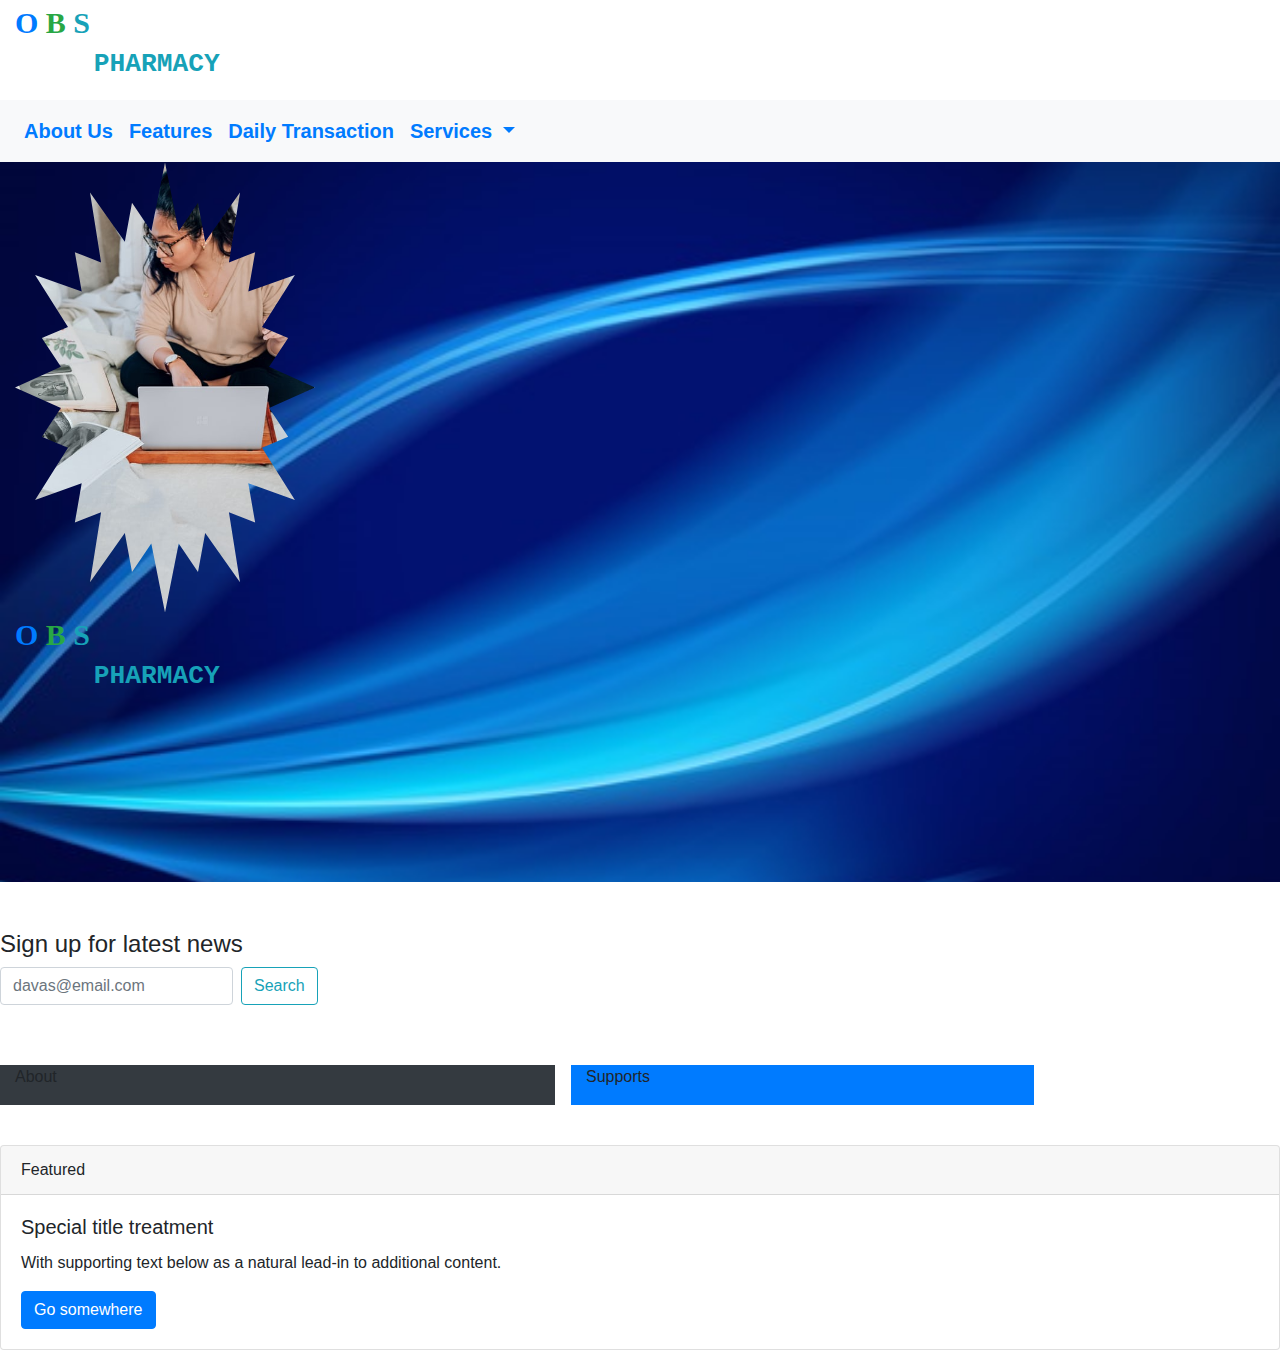
<file: index.html>
<!doctype html>
<html lang="en">
  <head>
    <!-- Required meta tags -->
    <meta charset="utf-8">
    <meta name="viewport" content="width=device-width, initial-scale=1, shrink-to-fit=no">

    <!-- Bootstrap CSS -->
    <link rel="stylesheet" href="https://stackpath.bootstrapcdn.com/bootstrap/4.4.1/css/bootstrap.min.css" integrity="sha384-Vkoo8x4CGsO3+Hhxv8T/Q5PaXtkKtu6ug5TOeNV6gBiFeWPGFN9MuhOf23Q9Ifjh" crossorigin="anonymous">
    <link rel="icon" href="img/logo.png" type="image/x-icon">
    <link rel="stylesheet" href="css/custom.css" type="text/css">
    <title>OBS Phamarcy || Home</title>
  </head>
  <body>
    <header>
     <!-- nav bar -->
          <div class="container-fluid " id="firstdiv"><span class="text-primary font-weight-bolder"> O</span> <span class="text-success font-weight-bolder">B </span> <span class="text-info font-weight-bolder">S </span>
          <pre class="text-info font-weight-bolder">     PHARMACY</pre></div>

          <div class=" view sticky-top" >
            <nav class="navbar navbar-expand-lg font-weight-bold lead navbar-primary bg-light">
              
              <button class="navbar-toggler" type="button" data-toggle="collapse" data-target="#navbarNavDropdown" aria-controls="navbarNavDropdown" aria-expanded="false" aria-label="Toggle navigation">
                <a class="navbar-brand font-weight-bolder bg-dark text-info px-3 py-3 my-2" href="#">Menu</a>
              </button>
              <div class="collapse navbar-collapse" id="navbarNavDropdown">
                <ul class="navbar-nav">
                  <li class="nav-item active">
                    <a class="nav-link" href="#">About Us <span class="sr-only">(current)</span></a>
                  </li>
                  <li class="nav-item">
                    <a class="nav-link" href="#">Features</a>
                  </li>
                  <li class="nav-item">
                    <a class="nav-link" href="dailySales.html" >Daily Transaction</a>
                  </li>
                  <li class="nav-item dropdown">
                    <a class="nav-link dropdown-toggle" href="#" id="navbarDropdownMenuLink" role="button" data-toggle="dropdown" aria-haspopup="true" aria-expanded="false">
                     Services
                    </a>
                    <div class="dropdown-menu" aria-labelledby="navbarDropdownMenuLink">
                      <a class="dropdown-item" href="#">Drug Stores</a>
                      <a class="dropdown-item" href="#">Medical check up</a>
                      <a class="dropdown-item" href="#">Daigonose test</a>
                    </div>
                  </li>
                </ul>
              </div>
            </nav>
          </div>
     </header>
          <!-- background image div -->
<div class="container-fluid mb-5" style="background-image: url('img/abstract-background.jpg');" id="img" >
     <img class="clip-animation "   src="img/futheruse.jpg">

     <div class="row align-item-right " id="firstdiv">
       <div class="col-sm-12"> <span class="  text-primary font-weight-bolder"> O</span> <span class="text-success font-weight-bolder">B </span> <span class="text-info font-weight-bolder">S </span>
      <pre class="text-info font-weight-bolder">     PHARMACY</pre></div>
    </div>

   </div>

   <!-- main content -->
   <div class="row align-self-right justify=content-right no-gutters">
    <div class="col-sm-12 col-md-12">
      <h4 class="align-self-center">Sign up for latest news</h4>
      <form class="form-inline my-2 my-lg-0">
        <input class="form-control mr-sm-2" type="email" placeholder="davas@email.com" aria-label="Search">
        <button class="btn btn-outline-info my-2 my-sm-0" type="submit">Search</button>
      </form>
    </div>
    <div class="align-item-center">
      <div class="spinner-grow text-primary" role="status">
        <span class="sr-only">Loading...</span>
      </div>
      <div class="spinner-grow text-secondary" role="status">
        <span class="sr-only">Loading...</span>
      </div>
      <div class="spinner-grow text-success" role="status">
        <span class="sr-only">Loading...</span>
      </div>
      <div class="spinner-grow text-danger" role="status">
        <span class="sr-only">Loading...</span>
      </div>
    </div>
</div>

<div class="row container my-3 py-2">
  <div class="col-sm-6 align-self-start mr-3 bg-dark mb-3">
<p class=" ">About</p>
  </div>
  <div class="col-sm-5  align-self-end mr-3 bg-primary mb-3">
    <p class="">Supports</p>
  </div>
</div>
  



<!-- footer section -->
<div class="card">
  <div class="card-header">
    Featured
  </div>
  <div class="card-body">
    <h5 class="card-title">Special title treatment</h5>
    <p class="card-text">With supporting text below as a natural lead-in to additional content.</p>
    <a href="#" class="btn btn-primary">Go somewhere</a>
  </div>
</div>

    <!-- Optional JavaScript -->
    <!-- jQuery first, then Popper.js, then Bootstrap JS -->
    <script src="https://code.jquery.com/jquery-3.4.1.slim.min.js" integrity="sha384-J6qa4849blE2+poT4WnyKhv5vZF5SrPo0iEjwBvKU7imGFAV0wwj1yYfoRSJoZ+n" crossorigin="anonymous"></script>
    <script src="https://cdn.jsdelivr.net/npm/popper.js@1.16.0/dist/umd/popper.min.js" integrity="sha384-Q6E9RHvbIyZFJoft+2mJbHaEWldlvI9IOYy5n3zV9zzTtmI3UksdQRVvoxMfooAo" crossorigin="anonymous"></script>
    <script src="https://stackpath.bootstrapcdn.com/bootstrap/4.4.1/js/bootstrap.min.js" integrity="sha384-wfSDF2E50Y2D1uUdj0O3uMBJnjuUD4Ih7YwaYd1iqfktj0Uod8GCExl3Og8ifwB6" crossorigin="anonymous"></script>
  </body>
</html>
</file>
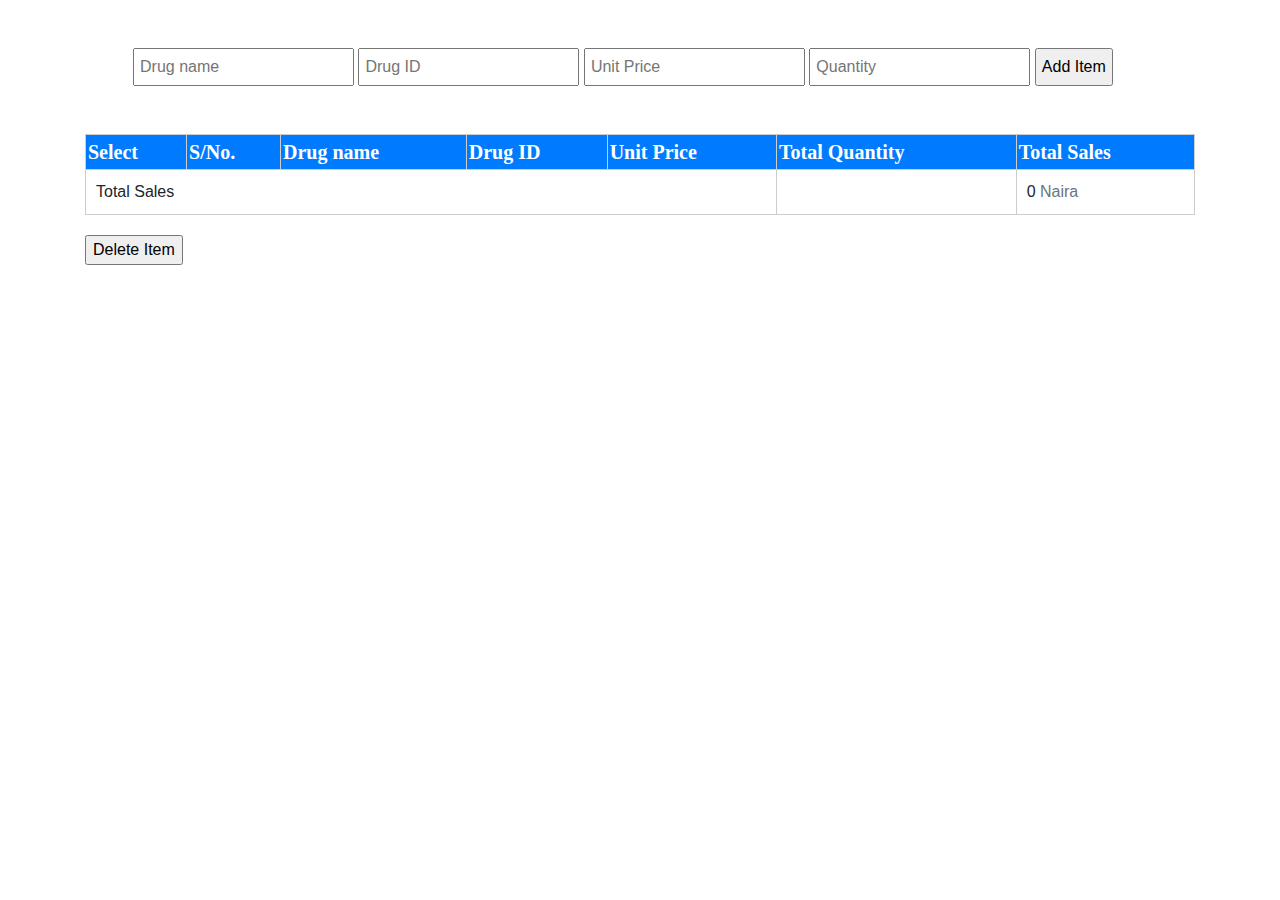
<file: dailySales.html>
<!doctype html>
<html lang="en">
  <head>
    <!-- Required meta tags -->
    <meta charset="utf-8">
    <meta name="viewport" content="width=device-width, initial-scale=1, shrink-to-fit=no">

    <!-- Bootstrap CSS -->
    <link rel="stylesheet" href="https://stackpath.bootstrapcdn.com/bootstrap/4.4.1/css/bootstrap.min.css" integrity="sha384-Vkoo8x4CGsO3+Hhxv8T/Q5PaXtkKtu6ug5TOeNV6gBiFeWPGFN9MuhOf23Q9Ifjh" crossorigin="anonymous">
    <link rel="icon" href="img/logo.png" type="image/x-icon">
    <link rel="stylesheet" href="css/custom.css" type="text/css">
    <script src="https://code.jquery.com/jquery-1.12.4.min.js"></script>

    
    <title>Store House</title>
  </head>
  <body>

    <div class="container">
            <form action="" class="my-5 mx-5">
                <input type="text" name="item" id="drug-name" placeholder="Drug name">
                <input type="text" name="item-id" id="drug-id" placeholder="Drug ID">
                <input type="text" name="price" id="drug-price" placeholder="Unit Price">
                <input type="text" name="quantity" id="drug-qty" placeholder="Quantity">
                <input type="button" name="add-item" class="add-item" value="Add Item" >

            </form>

    <table>
        <thead>
        <tr class="lead container bg-primary">
            <th>Select</th>
            <th>S/No.</th>
            <th>Drug name</th>
            <th>Drug ID</th>
            <th>Unit Price</th>
            <th>Total Quantity</th>
            <th>Total Sales</th>
        </tr>
    </thead>
    <tbody>
        
    </tbody>
    <tfoot>
          <td colspan="5">Total Sales</td>
          <td id="total-qty"></td>
          <td id="Sum-Total"> 0<span class="text-muted justify-content-right"> Naira</span></td>
    </tfoot>
          </table>
        
        <input type="button" name="delete-row" id="delete-item" value="Delete Item">

</div>

    <!-- Optional JavaScript -->
    <!-- jQuery first, then Popper.js, then Bootstrap JS -->
    <script src="https://code.jquery.com/jquery-3.4.1.slim.min.js" integrity="sha384-J6qa4849blE2+poT4WnyKhv5vZF5SrPo0iEjwBvKU7imGFAV0wwj1yYfoRSJoZ+n" crossorigin="anonymous"></script>
    <script src="https://cdn.jsdelivr.net/npm/popper.js@1.16.0/dist/umd/popper.min.js" integrity="sha384-Q6E9RHvbIyZFJoft+2mJbHaEWldlvI9IOYy5n3zV9zzTtmI3UksdQRVvoxMfooAo" crossorigin="anonymous"></script>
    <script src="https://stackpath.bootstrapcdn.com/bootstrap/4.4.1/js/bootstrap.min.js" integrity="sha384-wfSDF2E50Y2D1uUdj0O3uMBJnjuUD4Ih7YwaYd1iqfktj0Uod8GCExl3Og8ifwB6" crossorigin="anonymous"></script>

    <!-- Custom Script -->
    <script>
$(document).ready(function(){
    $(".add-item").click(function(){
        var name = $("#drug-name").val();
        var drugId = $('#drug-id').val();
        var price = $("#drug-price").val();
        var quantity =$('#drug-qty').val();
        var TotalPrice =0;
        var no = 1; 
        TotalPrice = parseInt(price) * parseInt(quantity)

        // Script for increamenting the Serial Number
         $("table tbody tr ").find($('.Serial-num')).each(function(){
                no +=1;
        })
        
        // Script for adding Row Dynamically
            var dom = "<tr><td><input type='checkbox' name='record'></td><td class='Serial-num'>" + no + "</td><td>" +name +"</td><td>" +drugId +"</td><td>" + price +"</td><td>" + quantity +"</td><td class='SumTotal' name='TotalP'>"+ Math.round(TotalPrice)+"</td></tr>"
            $("table tbody").append(dom);
      
                // Script for the grand Total
                var ShowSum =$('#Sum-Total').text();

                ShowSum = parseInt(ShowSum) + parseInt(TotalPrice);
                $('#Sum-Total').html(ShowSum ); 
        })


    // Script to delete a item row
            $("#delete-item").click(function(){
                $("table tbody").find('input[name="record"]').each(function(){
                    if($(this).is(":checked")){
                        $(this).parents("tr").remove();
                       var com = $("table tbody tr").find('td[name="TotalP"]').text()
                        console.log(com)
                        

                    }
                });
            })
        
                


})


    </script>
</body>
</html>
</file>
<file: css/custom.css>
#firstdiv{
    font-family: Georgia, 'Times New Roman', Times, serif;
    border-color: black;
    font-size: 30px;
}
#img{
    background-position:center center;
    background-size:cover;
    width:100%;
    background-repeat:no-repeat;
    background-image: url('img/down.jpg');
    height:80vh;
}

img {
  width: 300px;
}
form{
  margin: 20px 0;
}
form input, button{
  padding: 5px;
}
table{
  width: 100%;
  margin-bottom: 20px;
border-collapse: collapse;
}
table, th, td{
  border: 1px solid #cdcdcd;
}
table th, table td{
  padding: 10px;
  text-align: left;
}

 tr th{
  margin:5px;
  padding:2px;
  color:#fff;
  font-family: Georgia, 'Times New Roman', Times, serif;
}
.clip-animation { 
  clip-path: polygon(100% 50%,84.70057014808336% 54.5684167277018%,91.0518476172854% 60.99980941685713%,82.33578363789503% 63.39392013277814%,93.30127018922194% 75%,77.76736691019323% 71.30665001530522%,80.05203820042827% 80.05203820042827%,71.30665001530522% 77.76736691019323%,75% 93.30127018922192%,63.39392013277814% 82.33578363789503%,60.99980941685714% 91.0518476172854%,54.56841672770181% 84.70057014808336%,50% 100%,45.4315832722982% 84.70057014808336%,39.000190583142874% 91.0518476172854%,36.606079867221865% 82.33578363789505%,25.00000000000001% 93.30127018922194%,28.693349984694787% 77.76736691019323%,19.947961799571733% 80.05203820042827%,22.23263308980677% 71.30665001530522%,6.698729810778076% 75.00000000000001%,17.664216362104966% 63.39392013277815%,8.948152382714603% 60.99980941685715%,15.299429851916635% 54.568416727701816%,0% 50.00000000000001%,15.299429851916635% 45.431583272298205%,8.94815238271459% 39.00019058314288%,17.66421636210496% 36.60607986722188%,6.698729810778062% 25.000000000000014%,22.23263308980676% 28.693349984694787%,19.947961799571715% 19.947961799571747%,28.69334998469477% 22.232633089806775%,24.99999999999998% 6.698729810778083%,36.60607986722184% 17.664216362104973%,39.00019058314284% 8.948152382714603%,45.43158327229816% 15.299429851916642%,49.99999999999999% 0%,54.568416727701795% 15.299429851916635%,60.99980941685711% 8.94815238271459%,63.39392013277812% 17.66421636210496%,74.99999999999997% 6.6987298107780475%,71.3066500153052% 22.23263308980675%,80.05203820042826% 19.947961799571722%,77.76736691019323% 28.69334998469477%,93.30127018922192% 24.99999999999998%,82.33578363789502% 36.60607986722184%,91.0518476172854% 39.00019058314283%,84.70057014808336% 45.43158327229816%)}

.clip-animation { 
  animation: clip 1s infinite
}

@keyframes clip {
  0% {
    clip-path: polygon(100% 50%,84.70057014808336% 54.5684167277018%,91.0518476172854% 60.99980941685713%,82.33578363789503% 63.39392013277814%,93.30127018922194% 75%,77.76736691019323% 71.30665001530522%,80.05203820042827% 80.05203820042827%,71.30665001530522% 77.76736691019323%,75% 93.30127018922192%,63.39392013277814% 82.33578363789503%,60.99980941685714% 91.0518476172854%,54.56841672770181% 84.70057014808336%,50% 100%,45.4315832722982% 84.70057014808336%,39.000190583142874% 91.0518476172854%,36.606079867221865% 82.33578363789505%,25.00000000000001% 93.30127018922194%,28.693349984694787% 77.76736691019323%,19.947961799571733% 80.05203820042827%,22.23263308980677% 71.30665001530522%,6.698729810778076% 75.00000000000001%,17.664216362104966% 63.39392013277815%,8.948152382714603% 60.99980941685715%,15.299429851916635% 54.568416727701816%,0% 50.00000000000001%,15.299429851916635% 45.431583272298205%,8.94815238271459% 39.00019058314288%,17.66421636210496% 36.60607986722188%,6.698729810778062% 25.000000000000014%,22.23263308980676% 28.693349984694787%,19.947961799571715% 19.947961799571747%,28.69334998469477% 22.232633089806775%,24.99999999999998% 6.698729810778083%,36.60607986722184% 17.664216362104973%,39.00019058314284% 8.948152382714603%,45.43158327229816% 15.299429851916642%,49.99999999999999% 0%,54.568416727701795% 15.299429851916635%,60.99980941685711% 8.94815238271459%,63.39392013277812% 17.66421636210496%,74.99999999999997% 6.6987298107780475%,71.3066500153052% 22.23263308980675%,80.05203820042826% 19.947961799571722%,77.76736691019323% 28.69334998469477%,93.30127018922192% 24.99999999999998%,82.33578363789502% 36.60607986722184%,91.0518476172854% 39.00019058314283%,84.70057014808336% 45.43158327229816%);
  }
  50% {
    clip-path: polygon(84.70057014808336% 54.5684167277018%,91.0518476172854% 60.99980941685713%,82.33578363789503% 63.39392013277814%,93.30127018922194% 75%,77.76736691019323% 71.30665001530522%,80.05203820042827% 80.05203820042827%,71.30665001530522% 77.76736691019323%,75% 93.30127018922192%,63.39392013277814% 82.33578363789503%,60.99980941685714% 91.0518476172854%,54.56841672770181% 84.70057014808336%,50% 100%,45.4315832722982% 84.70057014808336%,39.000190583142874% 91.0518476172854%,36.606079867221865% 82.33578363789505%,25.00000000000001% 93.30127018922194%,28.693349984694787% 77.76736691019323%,19.947961799571733% 80.05203820042827%,22.23263308980677% 71.30665001530522%,6.698729810778076% 75.00000000000001%,17.664216362104966% 63.39392013277815%,8.948152382714603% 60.99980941685715%,15.299429851916635% 54.568416727701816%,0% 50.00000000000001%,15.299429851916635% 45.431583272298205%,8.94815238271459% 39.00019058314288%,17.66421636210496% 36.60607986722188%,6.698729810778062% 25.000000000000014%,22.23263308980676% 28.693349984694787%,19.947961799571715% 19.947961799571747%,28.69334998469477% 22.232633089806775%,24.99999999999998% 6.698729810778083%,36.60607986722184% 17.664216362104973%,39.00019058314284% 8.948152382714603%,45.43158327229816% 15.299429851916642%,49.99999999999999% 0%,54.568416727701795% 15.299429851916635%,60.99980941685711% 8.94815238271459%,63.39392013277812% 17.66421636210496%,74.99999999999997% 6.6987298107780475%,71.3066500153052% 22.23263308980675%,80.05203820042826% 19.947961799571722%,77.76736691019323% 28.69334998469477%,93.30127018922192% 24.99999999999998%,82.33578363789502% 36.60607986722184%,91.0518476172854% 39.00019058314283%,84.70057014808336% 45.43158327229816%,100% 50%);
  }
   100% {
    clip-path: polygon(91.0518476172854% 60.99980941685713%,82.33578363789503% 63.39392013277814%,93.30127018922194% 75%,77.76736691019323% 71.30665001530522%,80.05203820042827% 80.05203820042827%,71.30665001530522% 77.76736691019323%,75% 93.30127018922192%,63.39392013277814% 82.33578363789503%,60.99980941685714% 91.0518476172854%,54.56841672770181% 84.70057014808336%,50% 100%,45.4315832722982% 84.70057014808336%,39.000190583142874% 91.0518476172854%,36.606079867221865% 82.33578363789505%,25.00000000000001% 93.30127018922194%,28.693349984694787% 77.76736691019323%,19.947961799571733% 80.05203820042827%,22.23263308980677% 71.30665001530522%,6.698729810778076% 75.00000000000001%,17.664216362104966% 63.39392013277815%,8.948152382714603% 60.99980941685715%,15.299429851916635% 54.568416727701816%,0% 50.00000000000001%,15.299429851916635% 45.431583272298205%,8.94815238271459% 39.00019058314288%,17.66421636210496% 36.60607986722188%,6.698729810778062% 25.000000000000014%,22.23263308980676% 28.693349984694787%,19.947961799571715% 19.947961799571747%,28.69334998469477% 22.232633089806775%,24.99999999999998% 6.698729810778083%,36.60607986722184% 17.664216362104973%,39.00019058314284% 8.948152382714603%,45.43158327229816% 15.299429851916642%,49.99999999999999% 0%,54.568416727701795% 15.299429851916635%,60.99980941685711% 8.94815238271459%,63.39392013277812% 17.66421636210496%,74.99999999999997% 6.6987298107780475%,71.3066500153052% 22.23263308980675%,80.05203820042826% 19.947961799571722%,77.76736691019323% 28.69334998469477%,93.30127018922192% 24.99999999999998%,82.33578363789502% 36.60607986722184%,91.0518476172854% 39.00019058314283%,84.70057014808336% 45.43158327229816%,100% 50%,84.70057014808336% 54.5684167277018%);
  }
}
</file>
